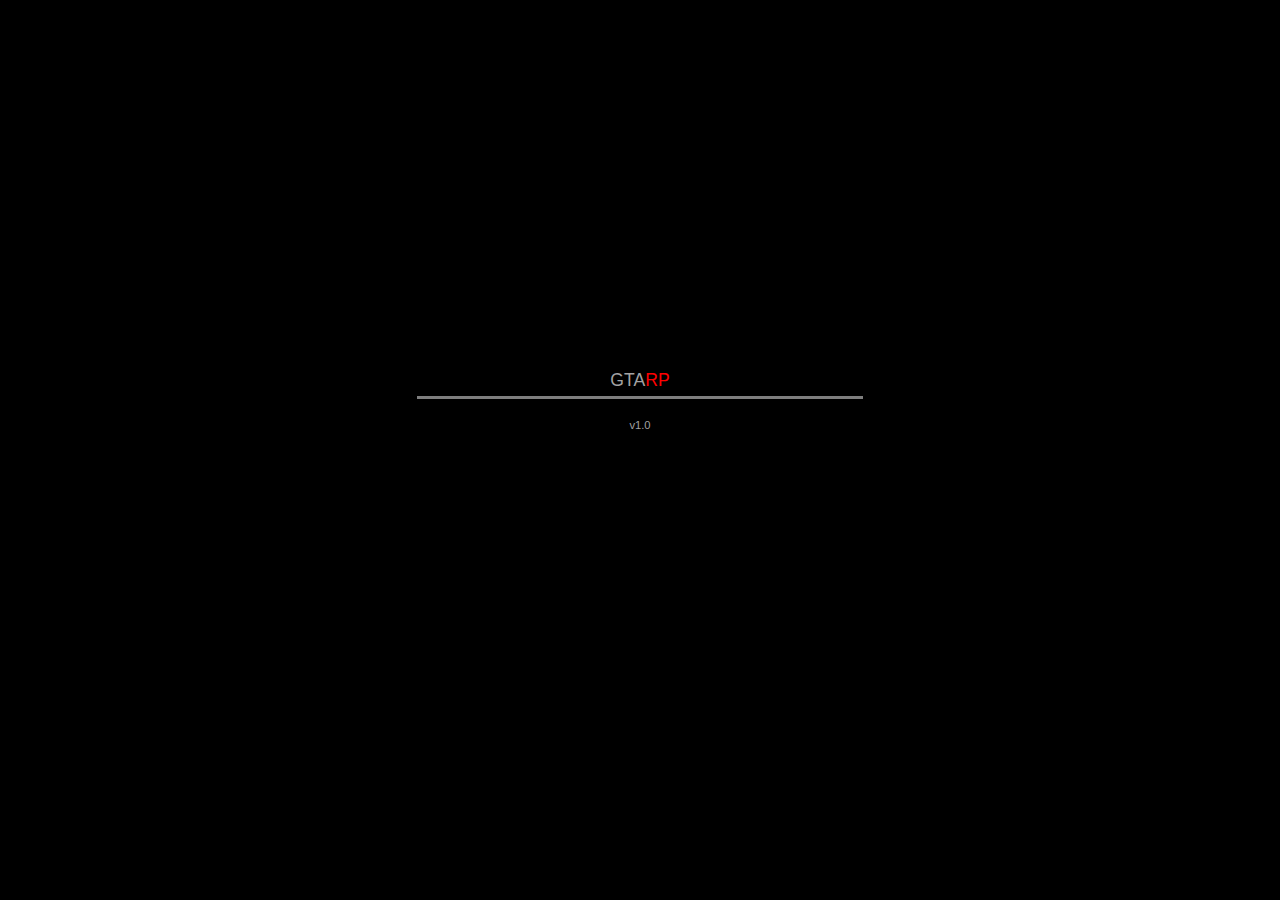
<file: gtarp_loading/index.html>
<html>
    <head>		
		<audio id="audio_loading" autoplay loop>
			<source src="loading.ogg" type="audio/ogg">
		</audio>		
		
		<script type='text/javascript'>
			var audio = document.getElementById("audio_loading");
			audio.volume = 0.1
		</script>
		
		<style type="text/css">
			.center {
				width:450px;
				height:100px;
				position:absolute;
				left:50%;
				top:50%;
				margin:-100px 0 0 -225px;								
				text-align: center;
			}
			
			.title {
				color: #a3a3a3;
				margin-top: 20px;
				font-size: 1.1em;
				font-style: bold;
				font-family: Arial;
			}
			
			.version {
				color: #a0a0a0;
				margin-top: 20px;
				font-size: 0.7em;
				font-family: Arial;
			}
			
			.loadbar {			
			    width: 100%;
				background-color: rgba(140, 140, 140, .9);
				height: 3px;
				margin-left: 2px;
				margin-right: 3px;
				margin-top: 5px;
				margin-bottom: 5px;
				overflow: hidden;
				position: relative;
				display: block;
			}
			
			.thingy
			{
				width: 0%;
				background-color: #eee;
				height: 20px;
				position: absolute;
				left: 0%;
			}			
		</style>
    </head>
	
    <body style="background-color: black;">
		<div class='center'>
			<div class='title'>GTA<span style='color:red;'>RP</span></div>
			<div style='width: 99%;'>
				<div class="loadbar"><div class="thingy"></div></div>
			</div>
			<div class='version'>v1.0</div>
		</div>
		
		<script type="text/javascript">
			var count = 0;
			var thisCount = 0;
			
			const handlers = {
				startInitFunctionOrder(data)
				{
					count = data.count;
				},

				initFunctionInvoking(data)
				{
					document.querySelector('.thingy').style.left = '0%';
					document.querySelector('.thingy').style.width = ((data.idx / count) * 100) + '%';
				},

				startDataFileEntries(data)
				{
					count = data.count;
				},

				performMapLoadFunction(data)
				{
					++thisCount;

					document.querySelector('.thingy').style.left = '0%';
					document.querySelector('.thingy').style.width = ((thisCount / count) * 100) + '%';
				}
			};

			window.addEventListener('message', function(e)
			{
				(handlers[e.data.eventName] || function() {})(e.data);
			});
			
			window.onload = function() {};
		</script>
    </body>
</html>
</file>
